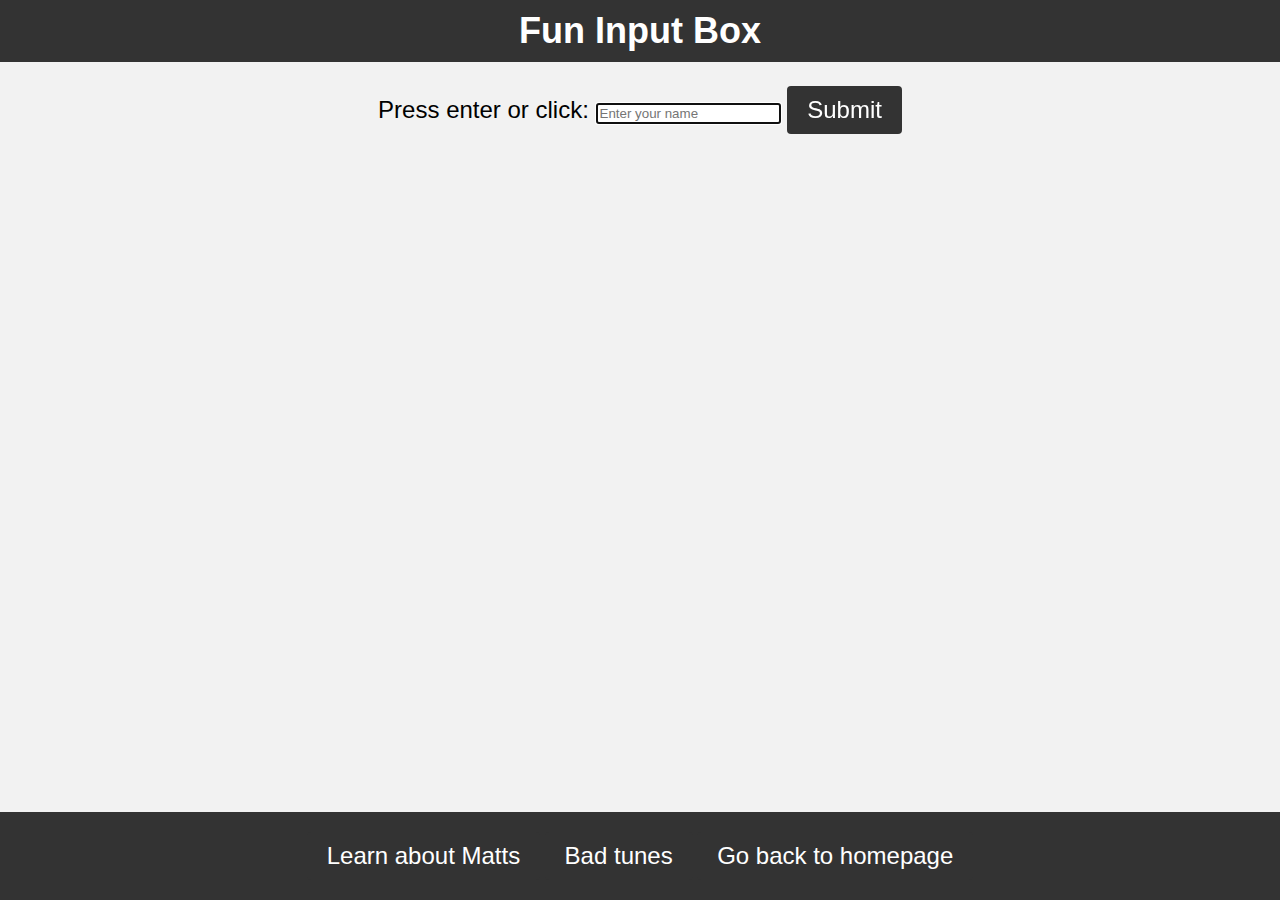
<file: Week 8 - HTML, CSS, JavaScript/Fun_text.HTML>
<!DOCTYPE html>
<html>
  <head>
    <title>Input Your Name</title>
    <link rel="stylesheet" type="text/css" href="fun_text.css">
  </head>
  <body>
    <header>
      <h1>Fun Input Box</h1>
    </header>
    <p>
      <label for="input-box">Press enter or click:</label>
      <input type="text" id="input-box" placeholder="Enter your name" autocomplete="off" autofocus>
      <button id="submit-btn">Submit</button>
    </p>

    <footer id="footer">
        <a href="matt.html"><button>Learn about Matts</button></a>
        <a href="music.html"><button>Bad tunes</button></a>
        <a href="index.html"><button>Go back to homepage</button></a>
    </footer>
    <script src="fun_text.js"></script>
  </body>
</html>
</file>
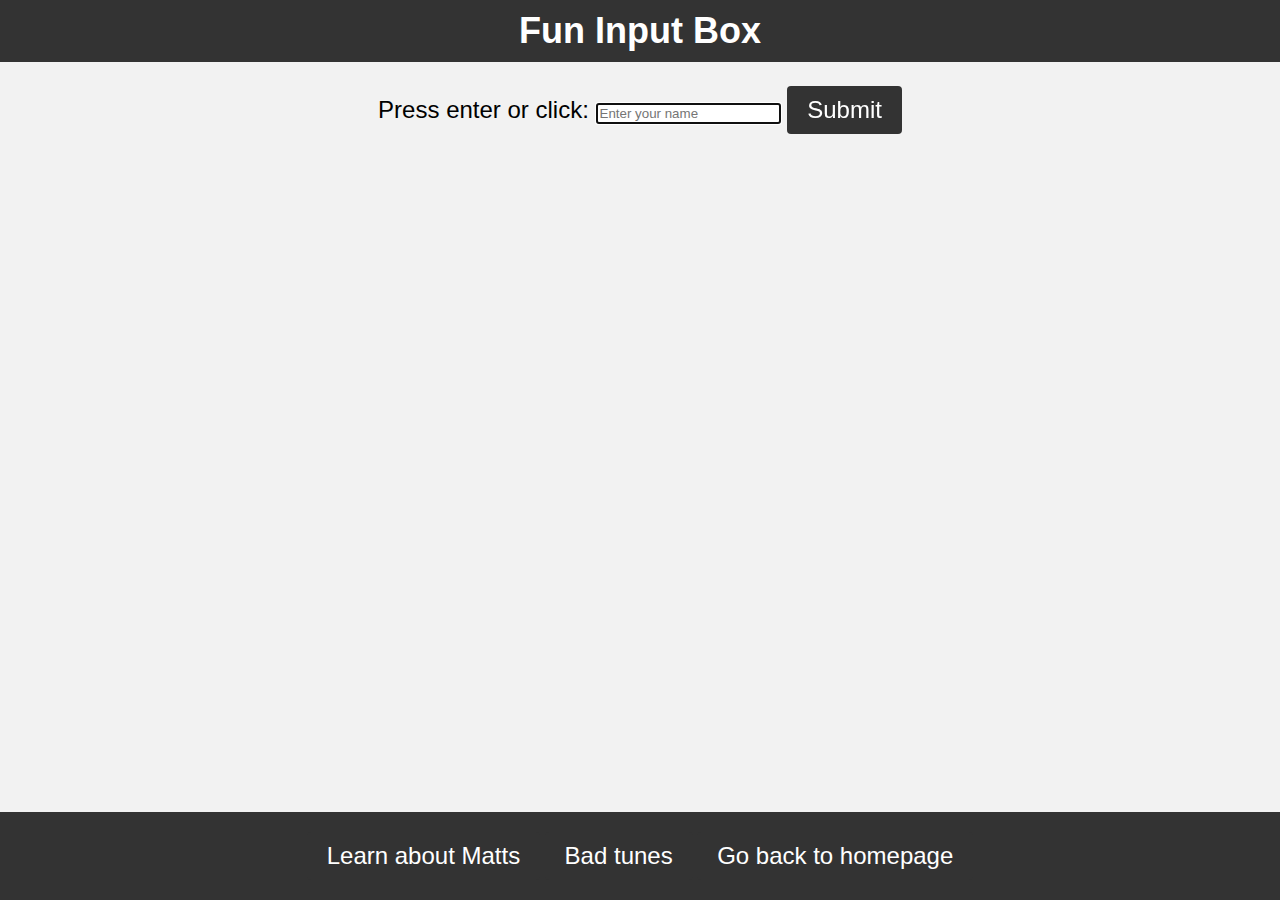
<file: Week 8 - HTML, CSS, JavaScript/Fun_text.html>
<!DOCTYPE html>
<html> 
  <head>
    <title>Input Your Name</title>
    <link rel="stylesheet" type="text/css" href="fun_text.css">
  </head>
  <body>
    <header>
      <h1>Fun Input Box</h1>
    </header>
    <p>
      <label for="input-box">Press enter or click:</label>
      <input type="text" id="input-box" placeholder="Enter your name" autocomplete="off" autofocus>
      <button id="submit-btn">Submit</button>
    </p>

    <footer id="footer">
        <a href="matt.html"><button>Learn about Matts</button></a>
        <a href="music.html"><button>Bad tunes</button></a>
        <a href="index.html"><button>Go back to homepage</button></a>
    </footer>
    <script src="fun_text.js"></script>
  </body>
</html>
</file>
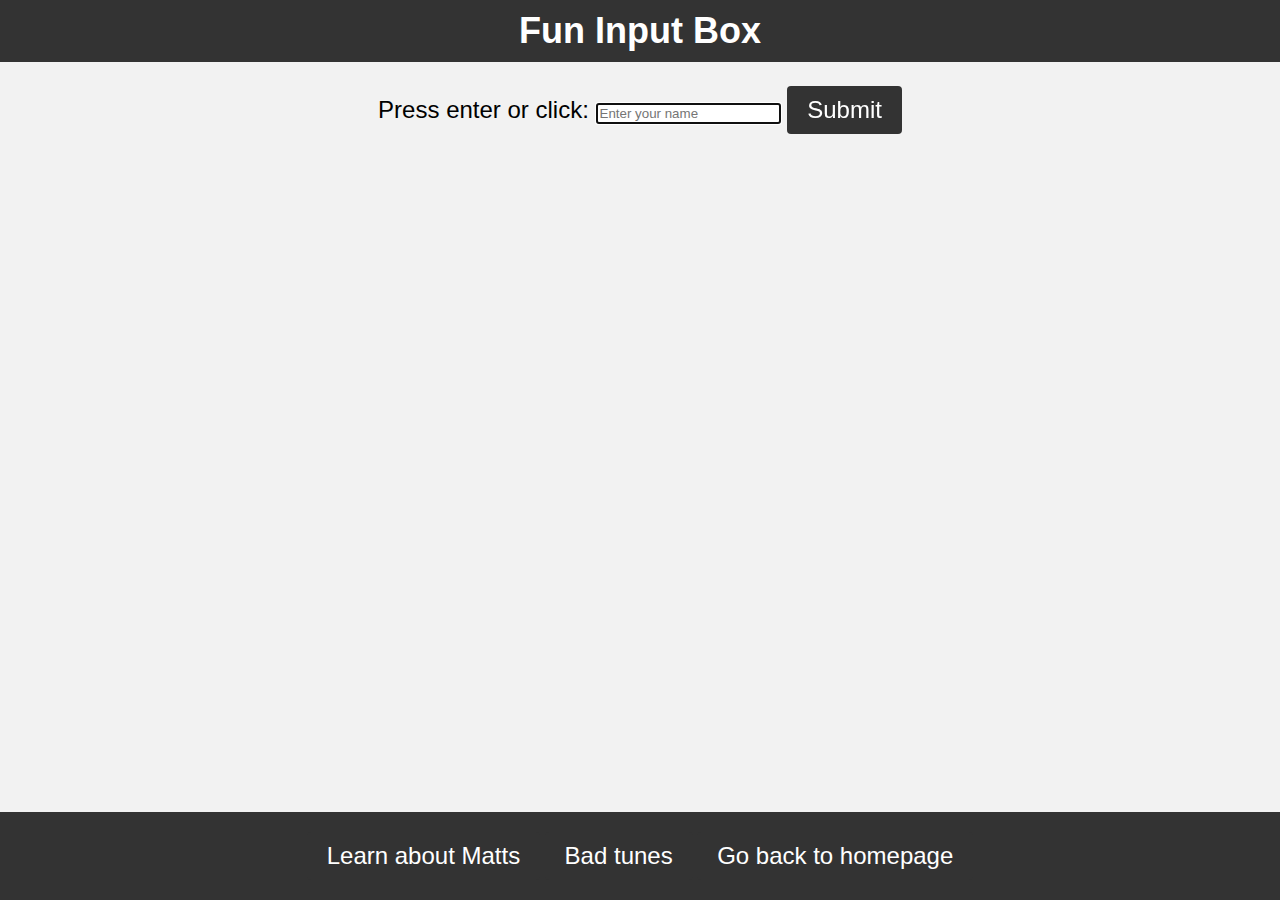
<file: Week 8 - HTML, CSS, JavaScript/fun_text.html>
<!DOCTYPE html> 
<html> 
  <head>
    <title>Input Your Name</title>
    <link rel="stylesheet" type="text/css" href="fun_text.css">
  </head>
  <body>
    <header>
      <h1>Fun Input Box</h1>
    </header>
    <p>
      <label for="input-box">Press enter or click:</label>
      <input type="text" id="input-box" placeholder="Enter your name" autocomplete="off" autofocus>
      <button id="submit-btn">Submit</button>
    </p>

    <footer id="footer">
        <a href="matt.html"><button>Learn about Matts</button></a>
        <a href="music.html"><button>Bad tunes</button></a>
        <a href="index.html"><button>Go back to homepage</button></a>
    </footer>
    <script src="fun_text.js"></script>
  </body>
</html>
</file>
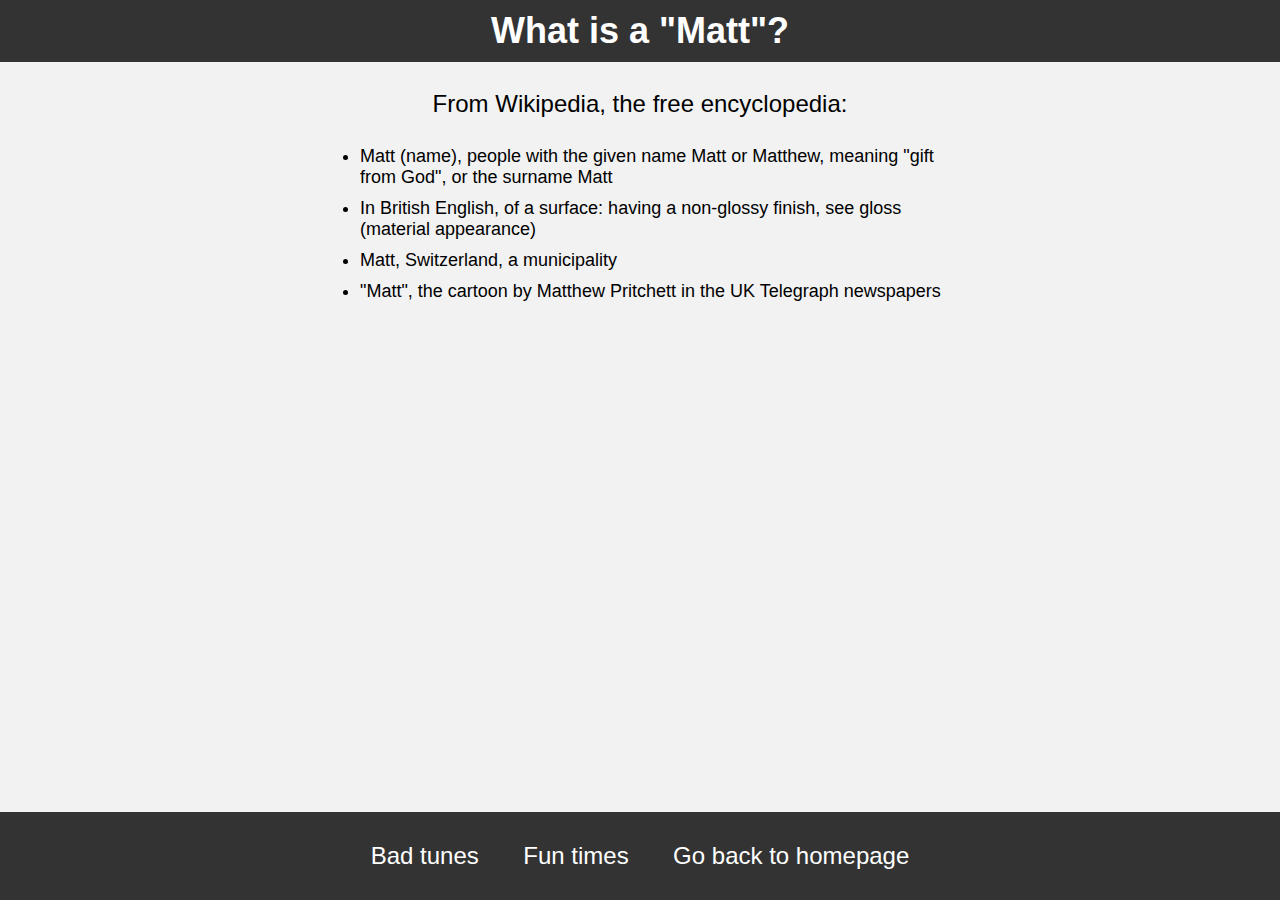
<file: Week 8 - HTML, CSS, JavaScript/Matt.HTML>
<!DOCTYPE html>
<html>
  <head>
    <title>Matt - CS50</title>
    <link href="matt.css" rel="stylesheet">
  </head>
  <body>
    <header>
        <h1>What is a "Matt"?</h1>
    </header>

    <p>From Wikipedia, the free encyclopedia:</p>
    <ul>
      <li>Matt (name), people with the given name Matt or Matthew, meaning "gift from God", or the surname Matt</li>
      <li>In British English, of a surface: having a non-glossy finish, see gloss (material appearance)</li>
      <li>Matt, Switzerland, a municipality</li>
      <li>"Matt", the cartoon by Matthew Pritchett in the UK Telegraph newspapers</li>
    </ul>

    <footer id="footer">
        <a href="music.html"><button>Bad tunes</button></a>
        <a href="fun_text.html"><button>Fun times</button></a>
        <a href="index.html"><button>Go back to homepage</button></a>
    </footer>

  </body>
</html>
</file>
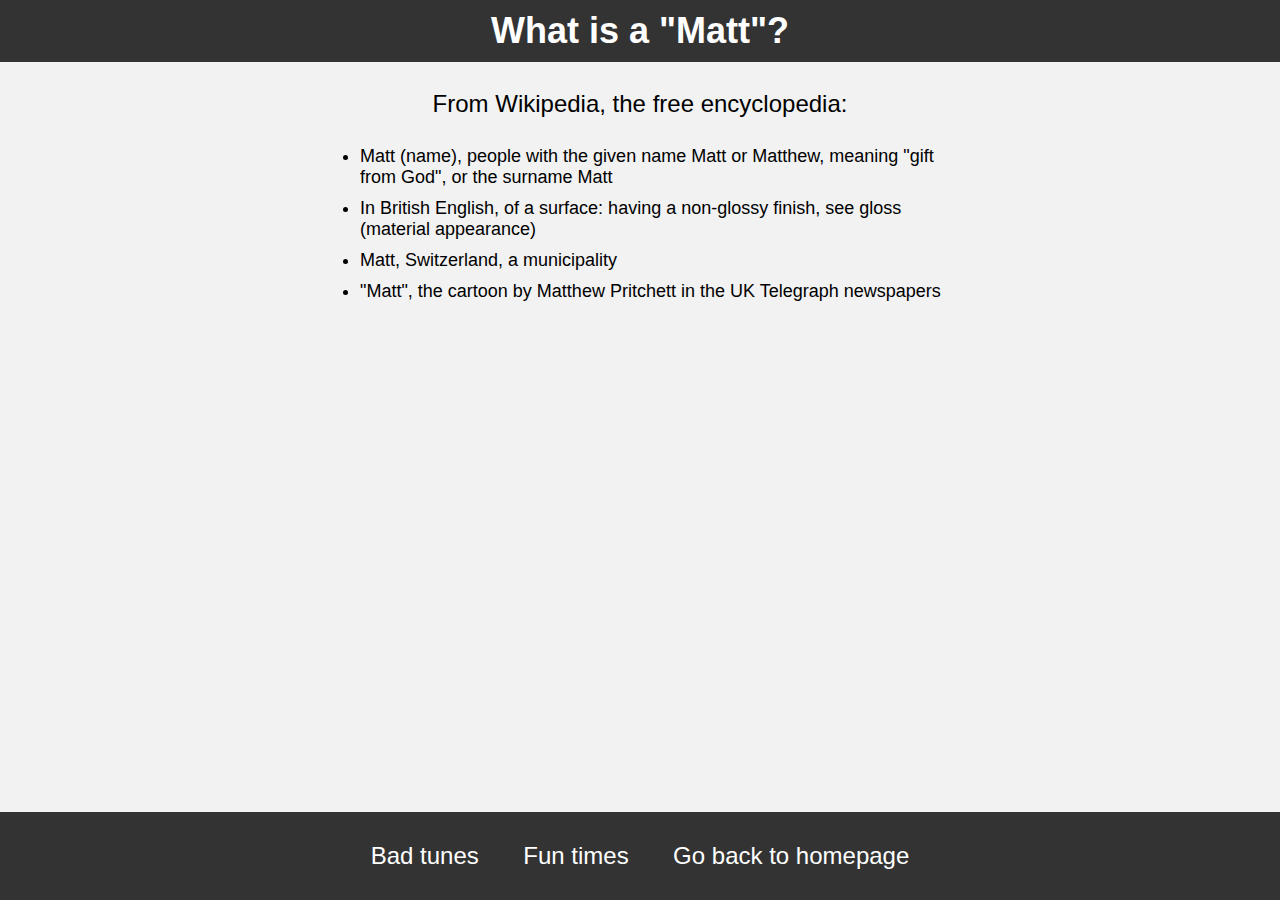
<file: Week 8 - HTML, CSS, JavaScript/Matt.html>
<!DOCTYPE html>
<html> 
  <head>
    <title>Matt - CS50</title>
    <link href="matt.css" rel="stylesheet">
  </head>
  <body>
    <header>
        <h1>What is a "Matt"?</h1>
    </header>

    <p>From Wikipedia, the free encyclopedia:</p>
    <ul>
      <li>Matt (name), people with the given name Matt or Matthew, meaning "gift from God", or the surname Matt</li>
      <li>In British English, of a surface: having a non-glossy finish, see gloss (material appearance)</li>
      <li>Matt, Switzerland, a municipality</li>
      <li>"Matt", the cartoon by Matthew Pritchett in the UK Telegraph newspapers</li>
    </ul>

    <footer id="footer">
        <a href="music.html"><button>Bad tunes</button></a>
        <a href="fun_text.html"><button>Fun times</button></a>
        <a href="index.html"><button>Go back to homepage</button></a>
    </footer>

  </body>
</html>
</file>
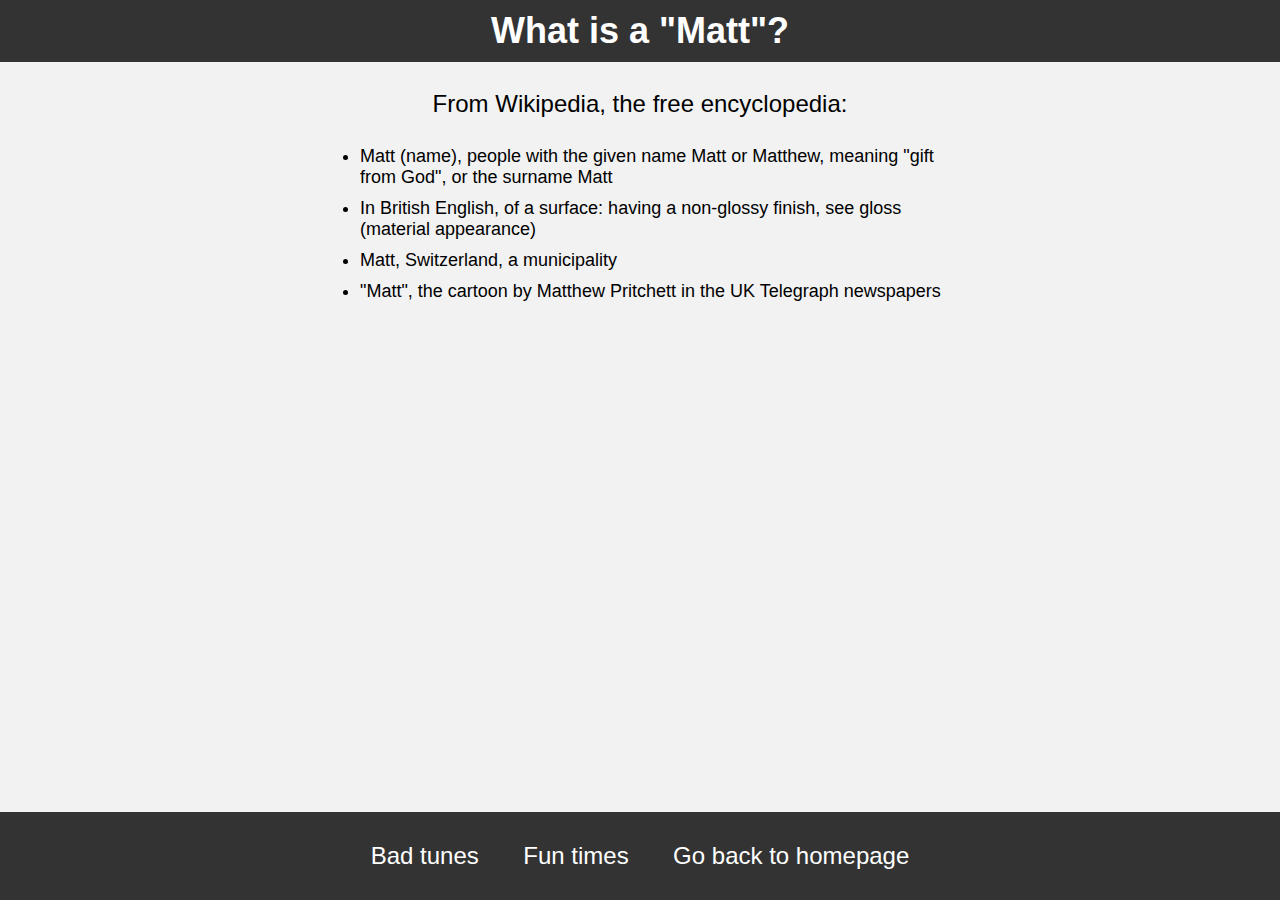
<file: Week 8 - HTML, CSS, JavaScript/matt.html>
<!DOCTYPE html> 
<html> 
  <head>
    <title>Matt - CS50</title>
    <link href="matt.css" rel="stylesheet">
  </head>
  <body>
    <header>
        <h1>What is a "Matt"?</h1>
    </header>

    <p>From Wikipedia, the free encyclopedia:</p>
    <ul>
      <li>Matt (name), people with the given name Matt or Matthew, meaning "gift from God", or the surname Matt</li>
      <li>In British English, of a surface: having a non-glossy finish, see gloss (material appearance)</li>
      <li>Matt, Switzerland, a municipality</li>
      <li>"Matt", the cartoon by Matthew Pritchett in the UK Telegraph newspapers</li>
    </ul>

    <footer id="footer">
        <a href="music.html"><button>Bad tunes</button></a>
        <a href="fun_text.html"><button>Fun times</button></a>
        <a href="index.html"><button>Go back to homepage</button></a>
    </footer>

  </body>
</html>
</file>
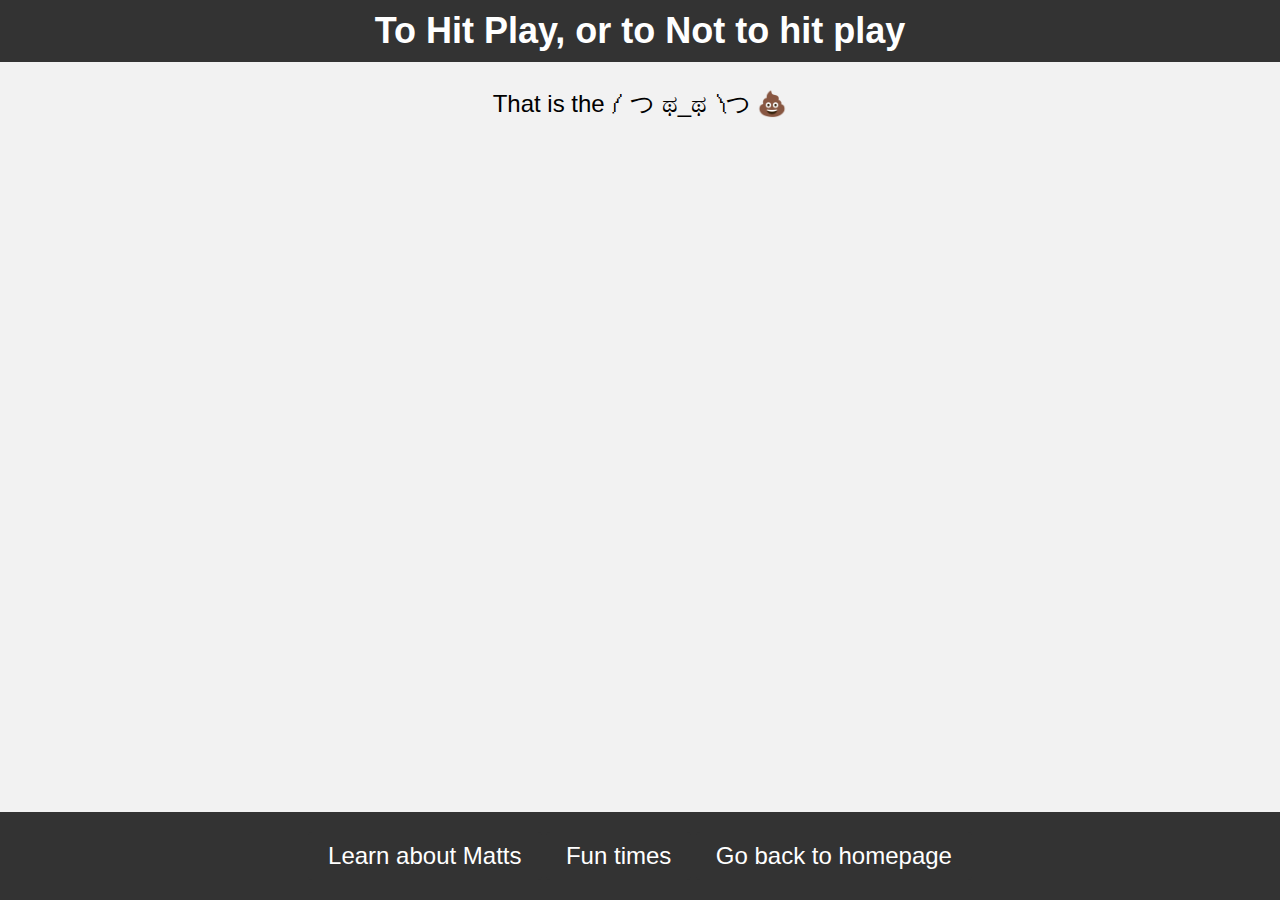
<file: Week 8 - HTML, CSS, JavaScript/Music.HTML>
<!DOCTYPE html>
<html>
  <head>
    <title>Music</title>
    <link href="music.css" rel="stylesheet">
  </head>
  <body>
    <header>
        <h1>To Hit Play, or to Not to hit play</h1>
    </header>
    <p> That is the ༼ つ ಥ_ಥ ༽つ 💩<a href="https://www.reverbnation.com/widget_code/html_widget/artist_2330177?widget_id=55&pwc[included_songs]=1&context_type=page_object" target="_blank">
        <iframe width="100%" height="650" scrolling="no" frameborder="no" src="https://www.reverbnation.com/widget_code/html_widget/artist_2330177?widget_id=55&pwc[included_songs]=1&context_type=page_object" style="width:0px;min-width:100%;max-width:100%;"></iframe>
      </a>
    </p>
    <footer id="footer">
        <a href="matt.html"><button>Learn about Matts</button></a>
        <a href="fun_text.html"><button>Fun times</button></a>
        <a href="index.html"><button>Go back to homepage</button></a>
    </footer>

  </body>
</html>
</file>
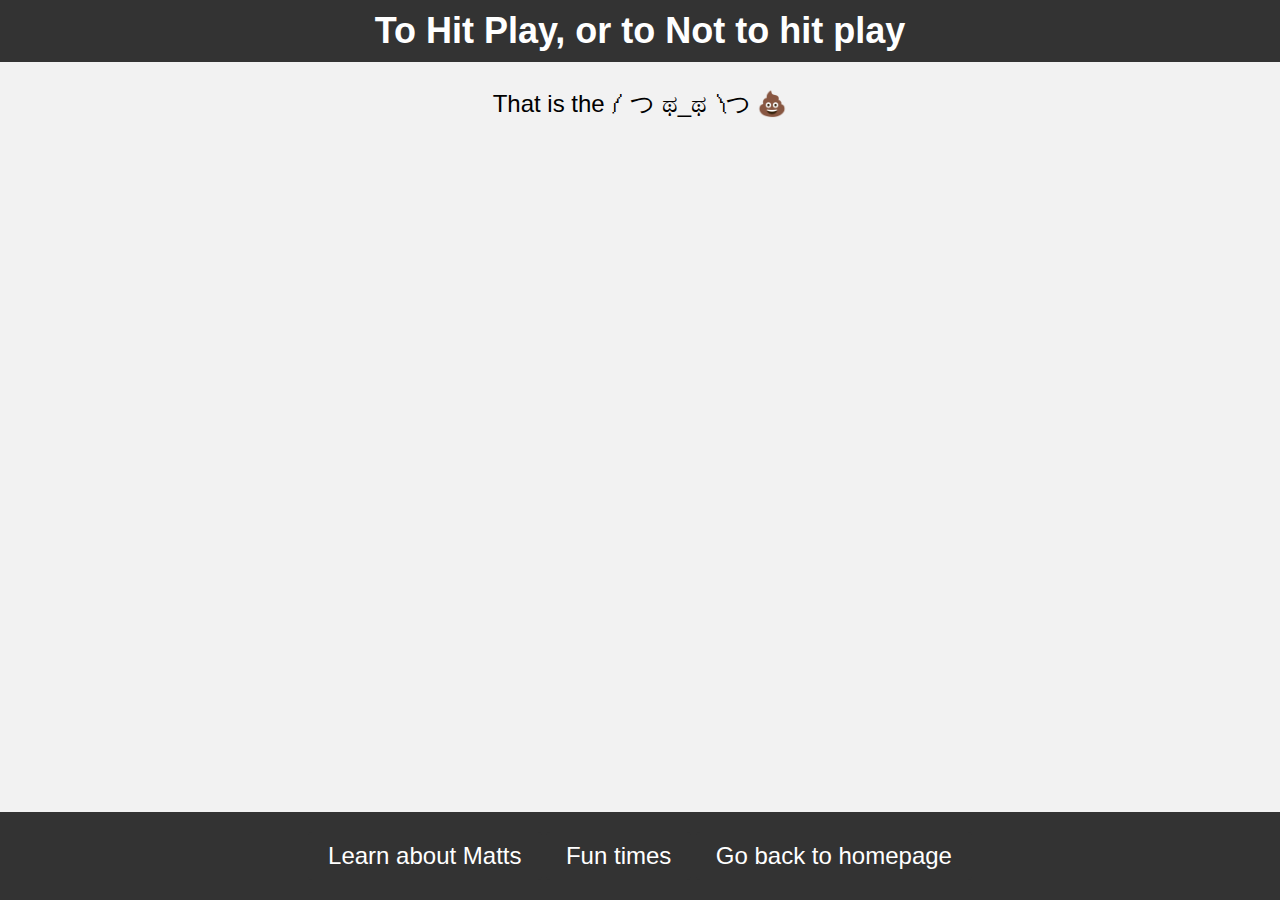
<file: Week 8 - HTML, CSS, JavaScript/Music.html>
<!DOCTYPE html>
<html>
  <head>
    <title>Music</title> 
    <link href="music.css" rel="stylesheet">
  </head>
  <body>
    <header>
        <h1>To Hit Play, or to Not to hit play</h1>
    </header>
    <p> That is the ༼ つ ಥ_ಥ ༽つ 💩<a href="https://www.reverbnation.com/widget_code/html_widget/artist_2330177?widget_id=55&pwc[included_songs]=1&context_type=page_object" target="_blank">
        <iframe width="100%" height="650" scrolling="no" frameborder="no" src="https://www.reverbnation.com/widget_code/html_widget/artist_2330177?widget_id=55&pwc[included_songs]=1&context_type=page_object" style="width:0px;min-width:100%;max-width:100%;"></iframe>
      </a>
    </p>
    <footer id="footer">
        <a href="matt.html"><button>Learn about Matts</button></a>
        <a href="fun_text.html"><button>Fun times</button></a>
        <a href="index.html"><button>Go back to homepage</button></a>
    </footer>

  </body>
</html>
</file>
<file: Week 8 - HTML, CSS, JavaScript/fun_text.css>
body {   
    font-family: Arial, sans-serif;
    margin: 0;
    padding: 0;
    background-color: #f2f2f2;
  }

  header {
    background-color: #333;
    color: #fff;
    padding: 10px;
    text-align: center;
  }

  h1 {
    margin: 0;
    font-size: 36px;
    text-align: center;
  }

  p {
    margin: 20;
    font-size: 24px;
    line-height: 1.5;
    text-align: center;
  }

  a {
    text-decoration: none;
    color: #333;
  }

  button {
    background-color: #333;
    color: #fff;
    border: none;
    border-radius: 4px;
    padding: 10px 20px;
    font-size: 24px;
    cursor: pointer;
  }

  button:hover {
    background-color: #666;
  }

  #footer {
    position: absolute;
    bottom: 0;
    left: 50%;
    transform: translateX(-50%);
    padding: 20px;
    background-color: #333;
    color: #fff;
    width: 100%;
    text-align: center;
  }
</file>
<file: Week 8 - HTML, CSS, JavaScript/matt.css>
body {  
    font-family: Arial, sans-serif;
    margin: 0;
    padding: 0;
    background-color: #f2f2f2;
  }

  header {
    background-color: #333;
    color: #fff;
    padding: 10px;
    text-align: center;
  }

  h1 {
    margin: 0;
    font-size: 36px;
    text-align: center;
  }

  p {
    font-size: 24px;
    line-height: 1.5;
    text-align: center;
  }

  ul {
    list-style-type: disc;
    text-align: left;
    margin: auto;
    max-width: 600px;
  }


  li {
    font-size: 18px;
    margin-bottom: 10px;
  }

  a {
    text-decoration: none;
    color: #333;
  }

  button {
    background-color: #333;
    color: #fff;
    border: none;
    border-radius: 4px;
    padding: 10px 20px;
    font-size: 24px;
    cursor: pointer;
  }

  button:hover {
    background-color: #666;
  }

  #footer {
    position: absolute;
    bottom: 0;
    left: 50%;
    transform: translateX(-50%);
    padding: 20px;
    background-color: #333;
    color: #fff;
    width: 100%;
    text-align: center;
  }
</file>
<file: Week 8 - HTML, CSS, JavaScript/music.css>
body {  
    font-family: Arial, sans-serif;
    margin: 0;
    padding: 0;
    background-color: #f2f2f2;
  }

  header {
    background-color: #333;
    color: #fff;
    padding: 10px;
    text-align: center;
  }

  h1 {
    margin: 0;
    font-size: 36px;
    text-align: center;
  }

  p {
    font-size: 24px;
    line-height: 1.5;
    text-align: center;
  }

  a {
    text-decoration: none;
    color: #333;
  }

  button {
    background-color: #333;
    color: #fff;
    border: none;
    border-radius: 4px;
    padding: 10px 20px;
    font-size: 24px;
    cursor: pointer;
  }

  button:hover {
    background-color: #666;
  }

  #footer {
    position: absolute;
    bottom: 0;
    left: 50%;
    transform: translateX(-50%);
    padding: 20px;
    background-color: #333;
    color: #fff;
    width: 100%;
    text-align: center;
  }
</file>
